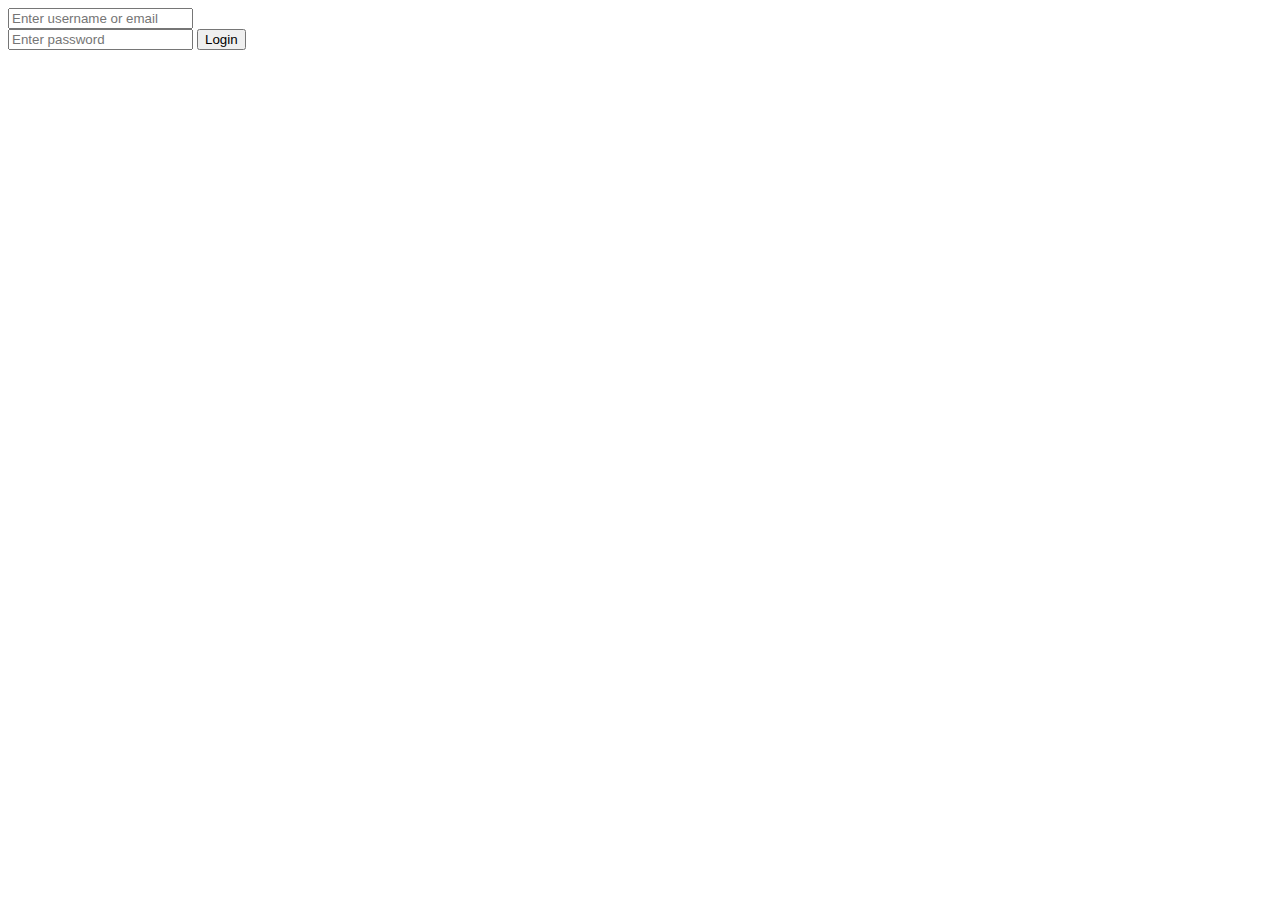
<file: index.html>
<html>
<body>
	<head>
		<title>MIS</title>
	</head>


	<form action="login" method="post">
		<input type="text" name="username" placeholder="Enter username or email"><br>
		<input type="password" name="pass" placeholder="Enter password">
		<input type="submit" name="submit" value="Login">
	</form>
</body>
</html>
</file>
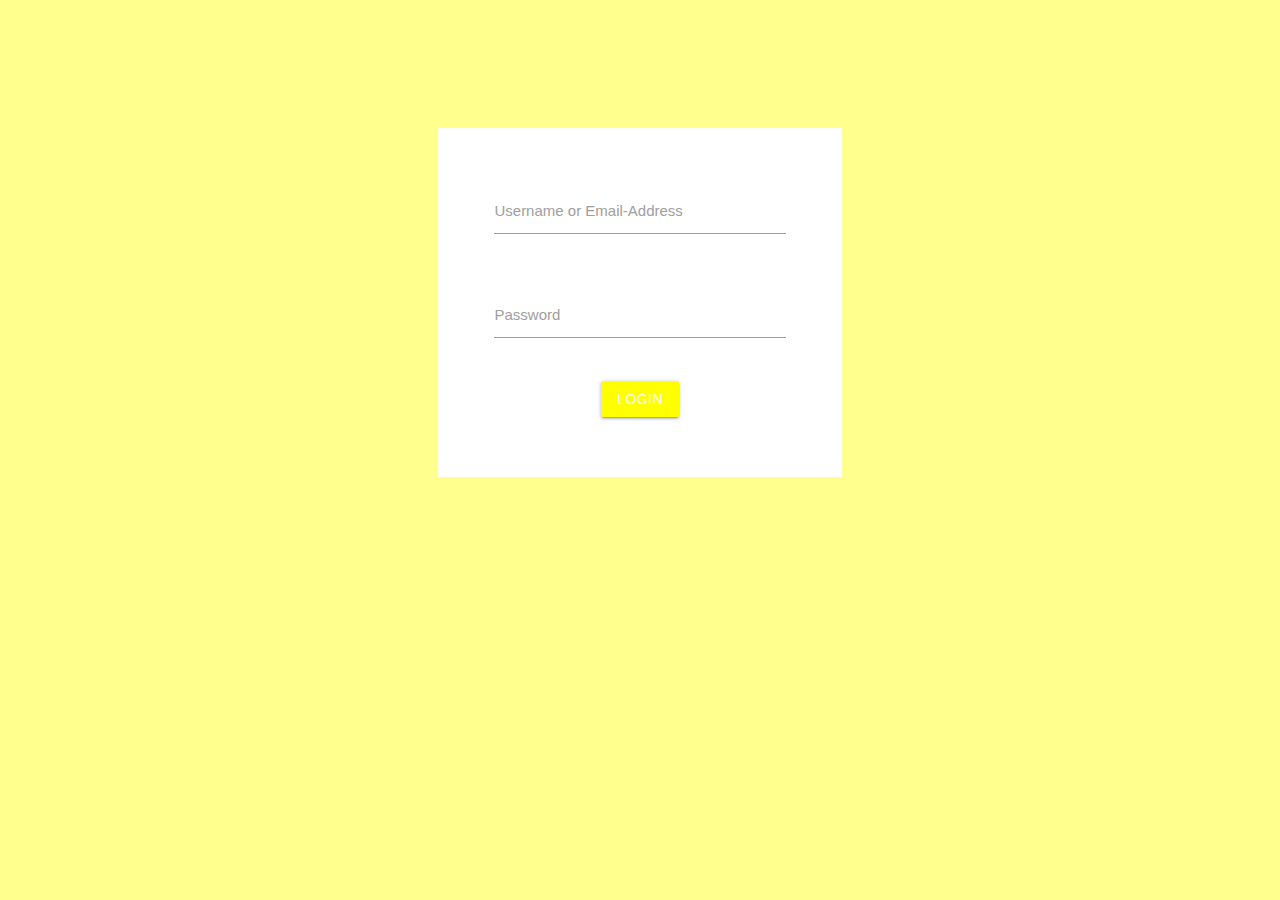
<file: src/index.html>
<html>
<body class="yellow accent-1">
	<head>
		<title>MIS</title>
        <link type="text/css" rel="stylesheet" href="Style/materialize/css/materialize.min.css" media="screen, projection">
        <link type="text/css" rel="stylesheet" href="Style/style.css" media="screen, projection">
        <meta name="viewport" content="width=device-width, initial-scale=1.0">
	</head>

    <div class="center-align container valign-wrapper">
        <div class="row white" id="login-form">
            <form action="login" method="post" class="col s12">
                <div class="row">
                    <div class="input-field col s12">
                        <input type="text" name="username" id="userOrEmail">
                        <label for="userOrEmail">Username or Email-Address</label>
                    </div>
                </div>
                
                <div class="row">
                    <div class="input-field col s12">
                        <input type="password" name="pass" id="password">
                        <label for="password">Password</label>
                    </div>
                </div>
                <input type="submit" class="btn yellow accent-2" name="submit" value="Login">
	       </form>
        </div>
    </div>
    
    <script type="text/javascript" src="Style/materialize/js/materialize.min.js"></script>
</body>
    
</html>
</file>
<file: src/Style/style.css>
.container {
    padding-top: 10%;
}

#login-form {
    width: 45%;
    padding: 5%;
}
</file>
